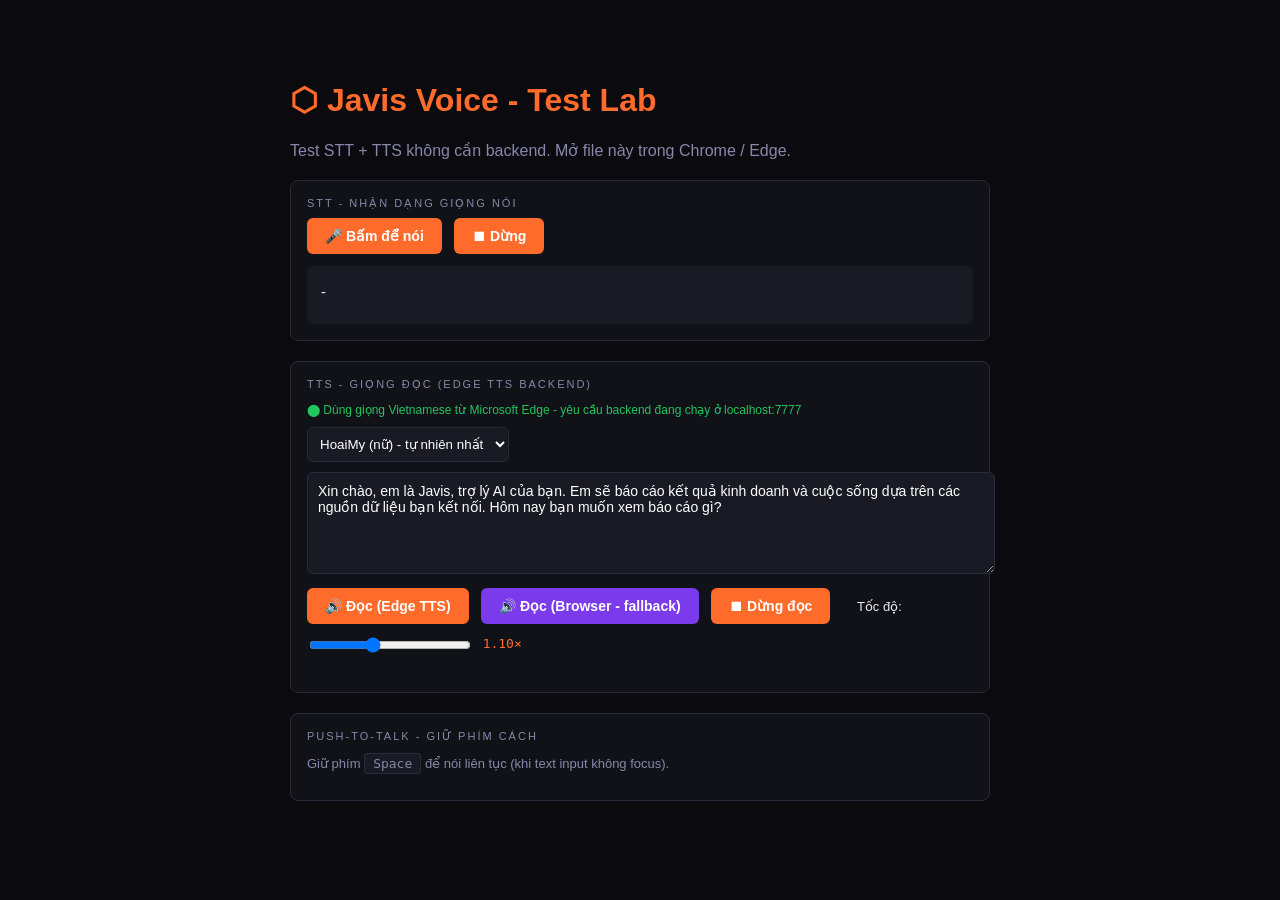
<file: dashboard/voice-test.html>
<!DOCTYPE html>
<html lang="vi">
<head>
  <meta charset="UTF-8">
  <title>Javis Voice - Test</title>
  <style>
    body {
      background: #0a0a0f; color: #e8e8f0;
      font-family: -apple-system, sans-serif;
      max-width: 700px; margin: 40px auto; padding: 20px;
    }
    h1 { color: #ff6b2b; }
    .row { margin: 20px 0; padding: 16px; background: #111118; border-radius: 8px; border: 1px solid #2a2a3a; }
    .label { font-size: 11px; color: #8888aa; letter-spacing: 2px; margin-bottom: 8px; }
    button {
      background: #ff6b2b; color: white; border: none;
      padding: 10px 18px; border-radius: 6px; cursor: pointer;
      font-size: 14px; font-weight: 600; margin-right: 8px;
    }
    button:hover { opacity: 0.85; }
    .recording { background: #ef4444; animation: pulse 1s infinite; }
    @keyframes pulse { 0%,100%{opacity:1} 50%{opacity:0.6} }
    .output {
      background: #1a1a24; padding: 14px; border-radius: 6px;
      margin-top: 12px; min-height: 30px; line-height: 1.6;
      font-size: 15px;
    }
    .interim { color: #8888aa; font-style: italic; }
    input, textarea {
      width: 100%; background: #1a1a24; border: 1px solid #2a2a3a;
      color: white; padding: 10px; border-radius: 6px;
      font-family: inherit; font-size: 14px;
    }
    textarea { min-height: 80px; resize: vertical; }
    select {
      background: #1a1a24; border: 1px solid #2a2a3a;
      color: white; padding: 8px; border-radius: 6px;
    }
  </style>
</head>
<body>
  <h1>⬡ Javis Voice - Test Lab</h1>
  <p style="color:#8888aa">Test STT + TTS không cần backend. Mở file này trong Chrome / Edge.</p>

  <div class="row">
    <div class="label">STT - NHẬN DẠNG GIỌNG NÓI</div>
    <button id="micBtn">🎤 Bấm để nói</button>
    <button id="stopBtn">⏹ Dừng</button>
    <div class="output">
      <div id="finalText">-</div>
      <div class="interim" id="interimText"></div>
    </div>
  </div>

  <div class="row">
    <div class="label">TTS - GIỌNG ĐỌC (EDGE TTS BACKEND)</div>
    <p style="font-size:12px;color:#22c55e;margin-bottom:10px">⬤ Dùng giọng Vietnamese từ Microsoft Edge - yêu cầu backend đang chạy ở localhost:7777</p>
    <select id="voiceSelect" style="margin-bottom:10px">
      <option value="vi-VN-HoaiMyNeural">HoaiMy (nữ) - tự nhiên nhất</option>
      <option value="vi-VN-NamMinhNeural">NamMinh (nam)</option>
    </select>
    <textarea id="ttsText">Xin chào, em là Javis, trợ lý AI của bạn. Em sẽ báo cáo kết quả kinh doanh và cuộc sống dựa trên các nguồn dữ liệu bạn kết nối. Hôm nay bạn muốn xem báo cáo gì?</textarea>
    <div style="margin-top:10px">
      <button id="speakBtn">🔊 Đọc (Edge TTS)</button>
      <button id="speakBrowserBtn" style="background:#7c3aed">🔊 Đọc (Browser - fallback)</button>
      <button id="stopSpeakBtn">⏹ Dừng đọc</button>
      <label style="margin-left:14px;font-size:13px">Tốc độ:
        <input type="range" id="rate" min="0.7" max="1.8" step="0.05" value="1.1" style="width:140px;vertical-align:middle">
        <span id="rateVal" style="font-family:monospace;color:#ff6b2b;margin-left:6px">1.10×</span>
      </label>
    </div>
    <div id="ttsStatus" style="margin-top:10px;font-size:12px;color:#8888aa"></div>
  </div>

  <div class="row">
    <div class="label">PUSH-TO-TALK - GIỮ PHÍM CÁCH</div>
    <p style="font-size:13px;color:#8888aa">Giữ phím <kbd style="background:#1a1a24;padding:2px 8px;border-radius:3px;border:1px solid #2a2a3a">Space</kbd> để nói liên tục (khi text input không focus).</p>
  </div>

  <script src="voice.js"></script>
  <script>
    const finalText = document.getElementById("finalText");
    const interimText = document.getElementById("interimText");
    const micBtn = document.getElementById("micBtn");
    const stopBtn = document.getElementById("stopBtn");
    const ttsText = document.getElementById("ttsText");
    const speakBtn = document.getElementById("speakBtn");
    const stopSpeakBtn = document.getElementById("stopSpeakBtn");
    const voiceSelect = document.getElementById("voiceSelect");
    const rate = document.getElementById("rate");
    const rateVal = document.getElementById("rateVal");

    const voice = new JavisVoice({
      lang: "vi-VN",
      onStart: () => { micBtn.classList.add("recording"); interimText.textContent = "đang nghe..."; },
      onInterim: t => interimText.textContent = t,
      onTranscript: t => { finalText.textContent = t; interimText.textContent = ""; },
      onEnd: () => { micBtn.classList.remove("recording"); interimText.textContent = ""; },
      onError: e => alert("Lỗi: " + e),
    });

    micBtn.onclick = () => voice.toggleListening();
    stopBtn.onclick = () => voice.stopListening();

    // Edge TTS voices đã hardcode trong HTML, không cần populate từ browser

    const ttsStatus = document.getElementById("ttsStatus");
    const speakBrowserBtn = document.getElementById("speakBrowserBtn");
    let currentAudio = null;

    // Rate slider - update display + apply realtime nếu đang đọc
    const rateValEl = document.getElementById("rateVal");
    rate.oninput = () => {
      const r = parseFloat(rate.value);
      rateValEl.textContent = r.toFixed(2) + "×";
      if (currentAudio) {
        currentAudio.playbackRate = r;
        currentAudio.preservesPitch = true;
      }
    };

    function applyRate(audio) {
      audio.playbackRate = parseFloat(rate.value);
      audio.preservesPitch = true;
      audio.mozPreservesPitch = true;
      audio.webkitPreservesPitch = true;
    }

    // Edge TTS qua backend (nếu chạy)
    speakBtn.onclick = async () => {
      const voiceName = voiceSelect.value;
      const text = ttsText.value;
      const ratePct = ((parseFloat(rate.value) - 1) * 100).toFixed(0);
      const ratePctStr = (ratePct >= 0 ? "+" : "") + ratePct + "%";

      const backendUp = await fetch("http://localhost:7777/health").then(() => true).catch(() => false);

      if (backendUp) {
        ttsStatus.textContent = "Đang dùng Edge TTS backend...";
        if (currentAudio) currentAudio.pause();
        const url = `http://localhost:7777/tts?text=${encodeURIComponent(text)}&voice=${encodeURIComponent(voiceName)}&rate=${encodeURIComponent(ratePctStr)}`;
        currentAudio = new Audio(url);
        currentAudio.onplay = () => ttsStatus.textContent = `▶ Đang đọc bằng ${voiceName} (Edge TTS, ${ratePctStr})`;
        currentAudio.onended = () => ttsStatus.textContent = "✓ Đọc xong";
        currentAudio.onerror = () => playGoogleTTS(text);
        await currentAudio.play().catch(() => playGoogleTTS(text));
      } else {
        ttsStatus.textContent = "Backend không chạy - dùng Google Translate TTS";
        playGoogleTTS(text);
      }
    };

    function playGoogleTTS(text) {
      if (currentAudio) currentAudio.pause();
      const chunks = splitText(text, 180);
      let idx = 0;
      const playNext = () => {
        if (idx >= chunks.length) { ttsStatus.textContent = "✓ Đọc xong (Google TTS)"; return; }
        const chunk = chunks[idx++];
        const url = `https://translate.google.com/translate_tts?ie=UTF-8&tl=vi&client=tw-ob&q=${encodeURIComponent(chunk)}`;
        currentAudio = new Audio(url);
        applyRate(currentAudio);
        currentAudio.onplay = () => ttsStatus.textContent = `▶ Google TTS - ${idx}/${chunks.length} - ${rate.value}×`;
        currentAudio.onended = playNext;
        currentAudio.onerror = () => ttsStatus.textContent = "✗ Lỗi: Trình duyệt chặn Google TTS.";
        currentAudio.play().catch(e => ttsStatus.textContent = "Lỗi: " + e.message);
      };
      playNext();
    }

    function splitText(text, maxLen) {
      const sentences = text.match(/[^.!?]+[.!?]+|\s*[^.!?]+$/g) || [text];
      const chunks = []; let current = "";
      for (const s of sentences) {
        if ((current + s).length > maxLen && current) { chunks.push(current.trim()); current = s; }
        else current += s;
      }
      if (current.trim()) chunks.push(current.trim());
      return chunks;
    }

    speakBrowserBtn.onclick = () => {
      const voices = speechSynthesis.getVoices();
      const selected = voices[voiceSelect.selectedIndex] || voices.find(v => v.lang.startsWith('vi')) || voices[0];
      speechSynthesis.cancel();
      const text = ttsText.value;
      const chunks = text.match(/[^.!?]+[.!?]+|\s*[^.!?]+$/g) || [text];
      chunks.forEach(c => {
        const u = new SpeechSynthesisUtterance(c.trim());
        if (selected) u.voice = selected;
        u.lang = 'vi-VN';
        u.rate = 1.05;
        speechSynthesis.speak(u);
      });
      ttsStatus.textContent = `▶ Đang đọc bằng browser (${selected ? selected.name : 'default'})`;
    };

    stopSpeakBtn.onclick = () => {
      speechSynthesis.cancel();
      if (currentAudio) currentAudio.pause();
      ttsStatus.textContent = "⏹ Đã dừng";
    };

    // Push-to-talk
    let space = false;
    document.addEventListener("keydown", e => {
      if (e.code === "Space" && !space && document.activeElement.tagName !== "TEXTAREA") {
        e.preventDefault(); space = true; voice.startListening();
      }
    });
    document.addEventListener("keyup", e => {
      if (e.code === "Space" && space) { space = false; voice.stopListening(); }
    });
  </script>
</body>
</html>
</file>
